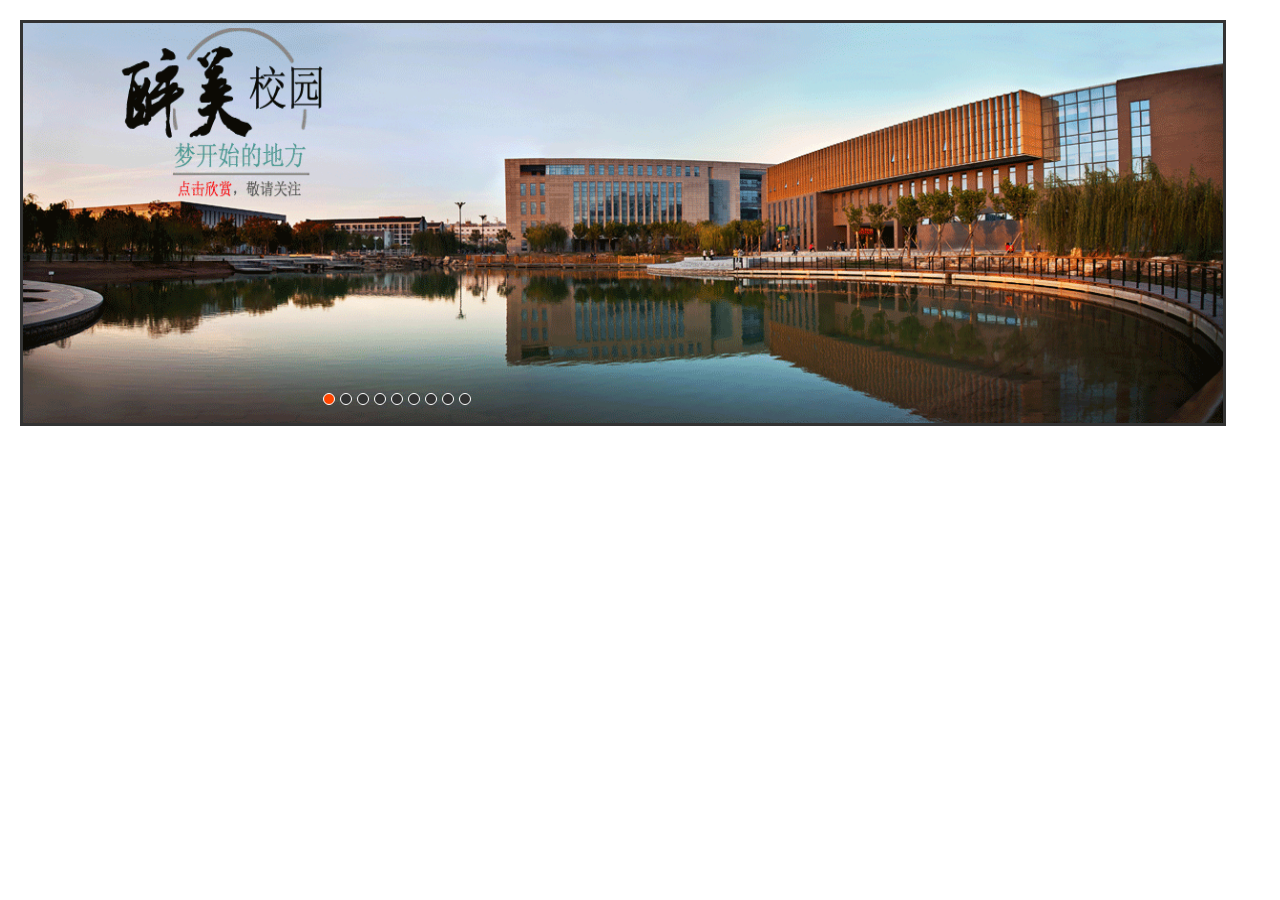
<file: lunbo/lunbo.html>
<!DOCTYPE html>
<html>
<head>
    <meta charset="utf-8" />
    <title>轮播图</title>
    
    <script src="animate1.js"></script>
    <link rel="stylesheet" href="style.css"/>
</head>
<body>
    <div id="container">
        <div id="list" style="left: -1200px;">
            <img src="img/banner_08.jpg" alt="1">
            <img src="img/banner_00.gif" alt="1">
            <img src="img/banner_01.jpg" alt="2">
            <img src="img/banner_02.jpg" alt="3">
            <img src="img/banner_03.jpg" alt="4">
            <img src="img/banner_04.jpg" alt="5">
            <img src="img/banner_05.jpg" alt="6">
            <img src="img/banner_06.jpg" alt="7">
            <img src="img/banner_07.jpg" alt="8">
            <img src="img/banner_08.jpg" alt="9">
            <img src="img/banner_00.gif" alt="9">
        </div>
        <div id="buttons">
                <span index="1" class="on"></span>
                <span index="2"></span>
                <span index="3"></span>
                <span index="4"></span>
                <span index="5"></span>
                <span index="6"></span>
                <span index="7"></span>
                <span index="8"></span>
                <span index="9"></span>
        </div>
        <a href="#" id="prev" class="arrow">&lt;</a>
        <a href="#" id="next" class="arrow">&gt;</a>
    </div>
</body>
</html>
</file>
<file: lunbo/style.css>
* {
            margin: 0;
            padding: 0;
            text-decoration: none;
        }
        
        body {
            padding: 20px;
        }
        
        #container {
            position: relative;
            width: 1200px;
            height: 400px;
            border: 3px solid #333;
            overflow: hidden;
        }
        
        #list {
            position: absolute;
            z-index: 1;
            width: 4200px;
            height: 400px;
        }
        
        #list img {
            float: left;
            width: 1200px;
            height: 400px;
        }
        
        #buttons {
            position: absolute;
            left: 300px;
            bottom: 20px;
            z-index: 2;
            height: 10px;
            width: 200px;
        }
        
        #buttons span {
            float: left;
            margin-right: 5px;
            width: 10px;
            height: 10px;
            border: 1px solid #fff;
            border-radius: 50%;
            background: #333;
            cursor: pointer;
        }
        
        #buttons .on {
            background: orangered;
        }
        
        .arrow {
            position: absolute;
            top: 180px;
            z-index: 2;
            display: none;
            width: 40px;
            height: 40px;
            font-size: 36px;
            font-weight: bold;
            line-height: 39px;
            text-align: center;
            color: #fff;
            background-color: RGBA(0, 0, 0, .3);
            cursor: pointer;
        }
        
        .arrow:hover {
            background-color: RGBA(0, 0, 0, .7);
        }
        
        #container:hover .arrow {
            display: block;
        }
        
        #prev {
            left: 20px;
        }
        
        #next {
            right: 20px;
        }
</file>
